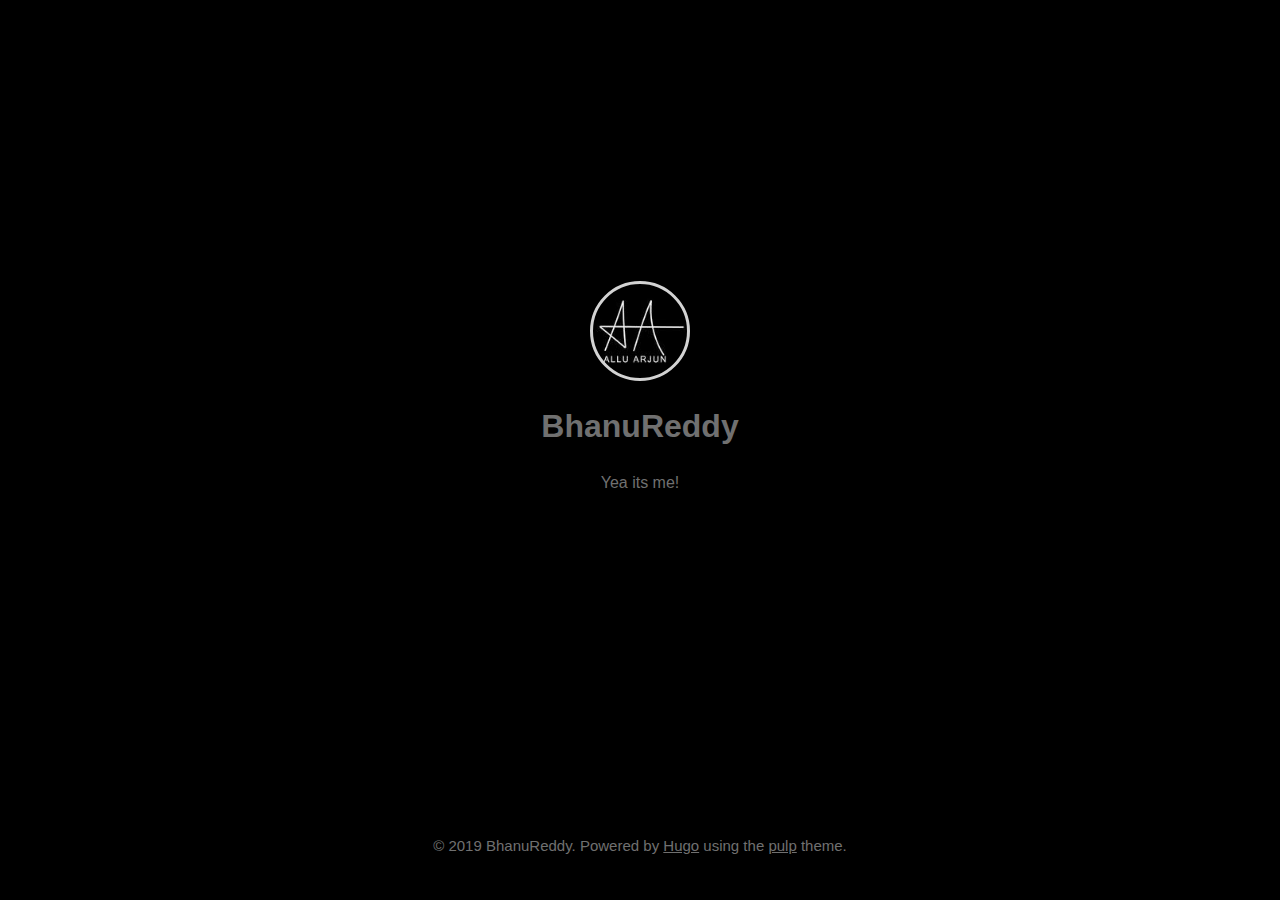
<file: index.html>
<!DOCTYPE html>
<html><head>
	<meta name="generator" content="Hugo 0.57.2" />
  <title>
      
          bhanu
      
  </title>
  <meta charset="utf-8">
  <meta http-equiv="X-UA-Compatible" content="IE=edge">
  <meta name="viewport" content="width=device-width, initial-scale=1">
  <meta name="author" content="BhanuReddy" />
  <link rel="shortcut icon" type="image/x-icon" href="/img/avatar.jpg">

  
  
  
  
  
  <link rel="stylesheet" href="/style.min.07427c5c9586e37dea6026f5a5f888e12097a03849c449bd673afd83590112c9.css">
  <link rel="stylesheet" href="https://use.fontawesome.com/releases/v5.8.1/css/all.css" integrity="sha384-50oBUHEmvpQ+1lW4y57PTFmhCaXp0ML5d60M1M7uH2+nqUivzIebhndOJK28anvf" crossorigin="anonymous">

  
  

  <meta property="og:title" content="bhanu" />
<meta property="og:description" content="
        Yea its me!
      
    " />
<meta property="og:type" content="website" />
<meta property="og:url" content="https://example.com/" />

<meta itemprop="name" content="bhanu">
<meta itemprop="description" content="
        Yea its me!
      
    ">

<meta name="twitter:card" content="summary"/>
<meta name="twitter:title" content="bhanu"/>
<meta name="twitter:description" content="
        Yea its me!
      
    "/>

  <!--[if lte IE 9]>
  <script src="https://cdnjs.cloudflare.com/ajax/libs/classlist/1.1.20170427/classList.min.js"></script>
  <![endif]-->

  <!--[if lt IE 9]>
  <script src="https://cdn.jsdelivr.net/npm/html5shiv@3.7.3/dist/html5shiv.min.js"></script>
  <script src="https://cdn.jsdelivr.net/npm/respond.js@1.4.2/dest/respond.min.js"></script>
  <![endif]-->

  </head>
<body>
    <div id="profileContainer">
      <div id="profile">
        <header>
          
          <div class="avatar">
            <img class="avatarMask" src="/img/avatar.jpg" alt="avatar">
            <img src="/img/avatar-border.svg" alt="avatar-border">
          </div>
          
          <h1 class="author">BhanuReddy</h1>
        </header>
        
        <p>
          
        Yea its me!
      
    
        </p>
        
        <nav>
          <ul
		  
             <li><a href="http://instagram.com/isani_bhanu_reddy" aria-label="instagram"><i class='fab fa-instagram fa-lg'></i><br></a></li>
            
            <li><a href="https://twitter.com/@Bhanure30457321" aria-label="twitter"><i class='fab fa-twitter fa-lg'></i><br></a></li>
            
            <li><a href="https://github.com/isanibhanureddy" aria-label="github"><i class='fab fa-github fa-lg'></i><br></a></li>
            
            <li><a href="mailto:bhanwuwnnwnu210@gmail.com" aria-label="email"><i class='fa fa-envelope fa-lg'></i><br></a></li>
		  
             <li><a href="https://www.facebook.com/bhanu.reddy.121772" aria-label="facebook"><i class='fa fa-facebook fa-lg'></i><br></a></li>
          </ul>
        </nav>
      </div>
    </div><footer>
  <p>
  &copy; 2019 BhanuReddy.
  Powered by <a href="https://gohugo.io/">Hugo</a>
  using the <a href="https://github.com/koirand/pulp/">pulp</a> theme.
  </p>
</footer>
</body>
</html>
</file>
<file: style.min.07427c5c9586e37dea6026f5a5f888e12097a03849c449bd673afd83590112c9.css>
body{-ms-text-size-adjust:100%;-webkit-text-size-adjust:100%;min-height:100vh;margin:0;padding:20px;box-sizing:border-box;background-color:#000;color:#707070;text-align:center;font-family:-apple-system,BlinkMacSystemFont,segoe ui,Helvetica,Arial,sans-serif,apple color emoji,segoe ui emoji,segoe ui symbol;line-height:1.5;font-size:16px;word-wrap:break-word}a:link{color:#707070}a:visited{color:#707070}a:hover{color:#707070}a:active{color:#707070}header .avatar{position:relative;height:100px}header .avatar img{position:absolute;width:100px;margin:0 auto;left:0;right:0}header .avatarMask{clip-path:circle(48px at center);-webkit-clip-path:circle(48px at center)}footer{font-size:15px;box-sizing:border-box}#profileContainer{min-height:calc(100vh - 100px);display:flex;justify-content:center;align-items:center}#profile{max-width:600px}nav ul{display:flex;justify-content:space-evenly;max-width:300px;margin:20px auto;padding:0;list-style:none}nav li{flex:1}#searchBox{position:relative;max-width:300px;height:30px;margin:20px auto}#searchBox #searchBoxInput{position:absolute;width:100%;padding:0 35px 0 15px;top:0;left:0;right:0;bottom:0;border-radius:15px;outline:0;font-size:15px;color:#707070;background-color:#f6f6f6;border:solid 1px #c9c9c9;box-sizing:border-box}#searchBox #searchBoxInput::placeholder{color:#c9c9c9}#searchBox #searchBoxIcon{position:absolute;height:20px;width:20px;top:5px;right:10px}#searchResults{display:none;position:absolute;max-width:600px;margin:0 auto;top:240px;left:0;right:0;padding:5px;background-color:#f6f6f6;border:solid 1px #c9c9c9;border-radius:5px;text-align:left;box-sizing:border-box}#searchResults .searchResultPage{padding:20px}#searchResults .searchResultTitle{font-weight:700;margin:5px 0}#searchResults .searchResultBody{font-size:14px}#searchResults mark{background-color:#dddfdf}#contentsList{padding:20px 0}#contentsList hr.separator{width:10px;margin:30px auto;border:solid 1px #c9c9c9}#contentBody{max-width:800px;margin:0 auto;padding:20px 0;text-align:left}#contentBody a{background-color:transparent}#contentBody a:active,#contentBody a:hover{outline-width:0}#contentBody strong{font-weight:inherit}#contentBody strong{font-weight:bolder}#contentBody h1{font-size:2em;margin:.67em 0}#contentBody img{border-style:none;box-shadow:0 3px 15px rgba(0,0,0,.2)}#contentBody code,#contentBody kbd,#contentBody pre{font-family:monospace,monospace;font-size:1em}#contentBody hr{box-sizing:content-box;height:0;overflow:visible}#contentBody input{font:inherit;margin:0}#contentBody input{overflow:visible}#contentBody [type=checkbox]{box-sizing:border-box;padding:0}#contentBody *{box-sizing:border-box}#contentBody input{font-family:inherit;font-size:inherit;line-height:inherit}#contentBody a{text-decoration:underline}#contentBody a:hover{text-decoration:underline}#contentBody strong{font-weight:600}#contentBody hr{height:0;margin:15px 0;overflow:hidden;background:transparent;border:0;border-bottom:1px solid #dfe2e5}#contentBody hr::before{display:table;content:""}#contentBody hr::after{display:table;clear:both;content:""}#contentBody table{border-spacing:0;border-collapse:collapse}#contentBody td,#contentBody th{padding:0}#contentBody h1,#contentBody h2,#contentBody h3,#contentBody h4,#contentBody h5,#contentBody h6{margin-top:0;margin-bottom:0}#contentBody h1{font-size:32px;font-weight:600}#contentBody h2{font-size:24px;font-weight:600}#contentBody h3{font-size:20px;font-weight:600}#contentBody h4{font-size:16px;font-weight:600}#contentBody h5{font-size:14px;font-weight:600}#contentBody h6{font-size:12px;font-weight:600}#contentBody p{margin-top:0;margin-bottom:10px}#contentBody blockquote{margin:0}#contentBody ul,#contentBody ol{padding-left:0;margin-top:0;margin-bottom:0}#contentBody ol ol,#contentBody ul ol{list-style-type:lower-roman}#contentBody ul ul ol,#contentBody ul ol ol,#contentBody ol ul ol,#contentBody ol ol ol{list-style-type:lower-alpha}#contentBody dd{margin-left:0}#contentBody code{font-family:sfmono-regular,Consolas,liberation mono,Menlo,Courier,monospace;font-size:12px}#contentBody pre{margin-top:0;margin-bottom:0;font-family:sfmono-regular,Consolas,liberation mono,Menlo,Courier,monospace;font-size:12px}#contentBody .octicon{vertical-align:text-bottom}#contentBody .pl-0{padding-left:0!important}#contentBody .pl-1{padding-left:4px!important}#contentBody .pl-2{padding-left:8px!important}#contentBody .pl-3{padding-left:16px!important}#contentBody .pl-4{padding-left:24px!important}#contentBody .pl-5{padding-left:32px!important}#contentBody .pl-6{padding-left:40px!important}#contentBody::before{display:table;content:""}#contentBody::after{display:table;clear:both;content:""}#contentBody>*:first-child{margin-top:0!important}#contentBody>*:last-child{margin-bottom:0!important}#contentBody a:not([href]){color:inherit;text-decoration:none}#contentBody .anchor{float:left;padding-right:4px;margin-left:-20px;line-height:1}#contentBody .anchor:focus{outline:none}#contentBody p,#contentBody blockquote,#contentBody ul,#contentBody ol,#contentBody dl,#contentBody table,#contentBody pre{margin-top:0;margin-bottom:16px}#contentBody hr{height:.25em;padding:0;margin:24px 0;background-color:#e1e4e8;border:0}#contentBody blockquote{padding:0 1em;color:#6a737d;border-left:.25em solid #dfe2e5}#contentBody blockquote>:first-child{margin-top:0}#contentBody blockquote>:last-child{margin-bottom:0}#contentBody kbd{display:inline-block;padding:3px 5px;font-size:11px;line-height:10px;color:#444d56;vertical-align:middle;background-color:#fafbfc;border:solid 1px #c6cbd1;border-bottom-color:#959da5;border-radius:3px;box-shadow:inset 0 -1px 0 #959da5}#contentBody h1,#contentBody h2,#contentBody h3,#contentBody h4,#contentBody h5,#contentBody h6{margin-top:24px;margin-bottom:16px;font-weight:600;line-height:1.25}#contentBody h1 .octicon-link,#contentBody h2 .octicon-link,#contentBody h3 .octicon-link,#contentBody h4 .octicon-link,#contentBody h5 .octicon-link,#contentBody h6 .octicon-link{color:#1b1f23;vertical-align:middle;visibility:hidden}#contentBody h1:hover .anchor,#contentBody h2:hover .anchor,#contentBody h3:hover .anchor,#contentBody h4:hover .anchor,#contentBody h5:hover .anchor,#contentBody h6:hover .anchor{text-decoration:none}#contentBody h1:hover .anchor .octicon-link,#contentBody h2:hover .anchor .octicon-link,#contentBody h3:hover .anchor .octicon-link,#contentBody h4:hover .anchor .octicon-link,#contentBody h5:hover .anchor .octicon-link,#contentBody h6:hover .anchor .octicon-link{visibility:visible}#contentBody h1{padding-bottom:.3em;font-size:2em;border-bottom:1px solid #c9c9c9}#contentBody h2{padding-bottom:.3em;font-size:1.5em;border-bottom:1px solid #c9c9c9}#contentBody h3{font-size:1.25em}#contentBody h4{font-size:1em}#contentBody h5{font-size:.875em}#contentBody h6{font-size:.85em;color:#6a737d}#contentBody ul,#contentBody ol{padding-left:2em}#contentBody ul ul,#contentBody ul ol,#contentBody ol ol,#contentBody ol ul{margin-top:0;margin-bottom:0}#contentBody li{word-wrap:break-all}#contentBody li>p{margin-top:16px}#contentBody li+li{margin-top:.25em}#contentBody dl{padding:0}#contentBody dl dt{padding:0;margin-top:16px;font-size:1em;font-style:italic;font-weight:600}#contentBody dl dd{padding:0 16px;margin-bottom:16px}#contentBody table{display:block;width:100%;overflow:auto}#contentBody table th{font-weight:600}#contentBody table th,#contentBody table td{padding:6px 13px;border:1px solid #c9c9c9;background-color:#f6f6f6}#contentBody img{max-width:100%;box-sizing:content-box;background-color:#f6f6f6}#contentBody img[align=right]{padding-left:20px}#contentBody img[align=left]{padding-right:20px}#contentBody code{padding:.2em .4em;margin:0;font-size:85%;background-color:#f6f6f6;border-radius:3px}#contentBody pre{word-wrap:normal}#contentBody pre>code{padding:0;margin:0;font-size:100%;word-break:normal;white-space:pre;background:transparent;border:0}#contentBody .highlight{margin-bottom:16px}#contentBody .highlight pre{margin-bottom:0;word-break:normal}#contentBody .highlight pre,#contentBody pre{padding:16px;overflow:auto;font-size:85%;line-height:1.45;background-color:#f6f6f6;border-radius:3px}#contentBody pre code{display:inline;max-width:auto;padding:0;margin:0;overflow:visible;line-height:inherit;word-wrap:normal;background-color:transparent;border:0}#contentBody .full-commit .btn-outline:not(:disabled):hover{color:#005cc5;border-color:#005cc5}#contentBody kbd{display:inline-block;padding:3px 5px;font:11px sfmono-regular,Consolas,liberation mono,Menlo,Courier,monospace;line-height:10px;color:#444d56;vertical-align:middle;background-color:#fafbfc;border:solid 1px #d1d5da;border-bottom-color:#c6cbd1;border-radius:3px;box-shadow:inset 0 -1px 0 #c6cbd1}#contentBody :checked+.radio-label{position:relative;z-index:1;border-color:#0366d6}#contentBody .task-list-item{list-style-type:none}#contentBody .task-list-item+.task-list-item{margin-top:3px}#contentBody .task-list-item input{margin:0 .2em .25em -1.6em;vertical-align:middle}#contentBody hr{border-bottom-color:#eee}.highlight .hll{background-color:#ffc}.highlight{background:#f8f8f8}.highlight .c{color:#6a737d}.highlight .err{}.highlight .k{color:#d73a49}.highlight .o{}.highlight .ch{color:#6a737d}.highlight .cm{color:#6a737d}.highlight .cp{color:#d73a49}.highlight .cpf{color:#032f62}.highlight .c1{color:#6a737d}.highlight .cs{color:#6a737d}.highlight .gd{color:#b31d28;background-color:#ffeef0}.highlight .ge{}.highlight .gr{}.highlight .gh{color:#005cc5}.highlight .gi{color:#22863a;background-color:#f0fff4}.highlight .go{}.highlight .gp{}.highlight .gs{font-weight:700}.highlight .gu{color:#6f42c1;font-weight:700}.highlight .gt{color:#04d}.highlight .kc{color:#005cc5}.highlight .kd{color:#d73a49}.highlight .kn{color:#d73a49}.highlight .kp{color:#d73a49}.highlight .kr{color:#d73a49}.highlight .kt{color:#d73a49}.highlight .m{color:#666}.highlight .s{color:#032f62}.highlight .na{}.highlight .nb{color:#005cc5}.highlight .nc{color:#6f42c1}.highlight .no{color:#005cc5}.highlight .nd{color:#6f42c1}.highlight .ni{color:#005cc5}.highlight .ne{color:#005cc5}.highlight .nf{color:#6f42c1}.highlight .nl{color:#005cc5}.highlight .nn{color:#6f42c1}.highlight .nt{color:#22863a}.highlight .nv{color:#24292e}.highlight .ow{color:#d73a49}.highlight .w{color:#bbb}.highlight .mb{color:#005cc5}.highlight .mf{color:#005cc5}.highlight .mh{color:#005cc5}.highlight .mi{color:#005cc5}.highlight .mo{color:#005cc5}.highlight .sa{color:#d73a49}.highlight .sb{color:#032f62}.highlight .sc{color:#032f62}.highlight .dl{color:#d73a49}.highlight .sd{color:#032f62}.highlight .s2{color:#032f62}.highlight .se{color:#032f62}.highlight .sh{color:#032f62}.highlight .si{color:#005cc5}.highlight .sx{color:#032f62}.highlight .sr{color:#032f62}.highlight .s1{color:#032f62}.highlight .ss{color:#005cc5}.highlight .bp{color:#005cc5}.highlight .fm{color:#005cc5}.highlight .vc{color:#24292e}.highlight .vg{color:#24292e}.highlight .vi{color:#24292e}.highlight .vm{color:#005cc5}.highlight .il{color:#005cc5}
</file>
